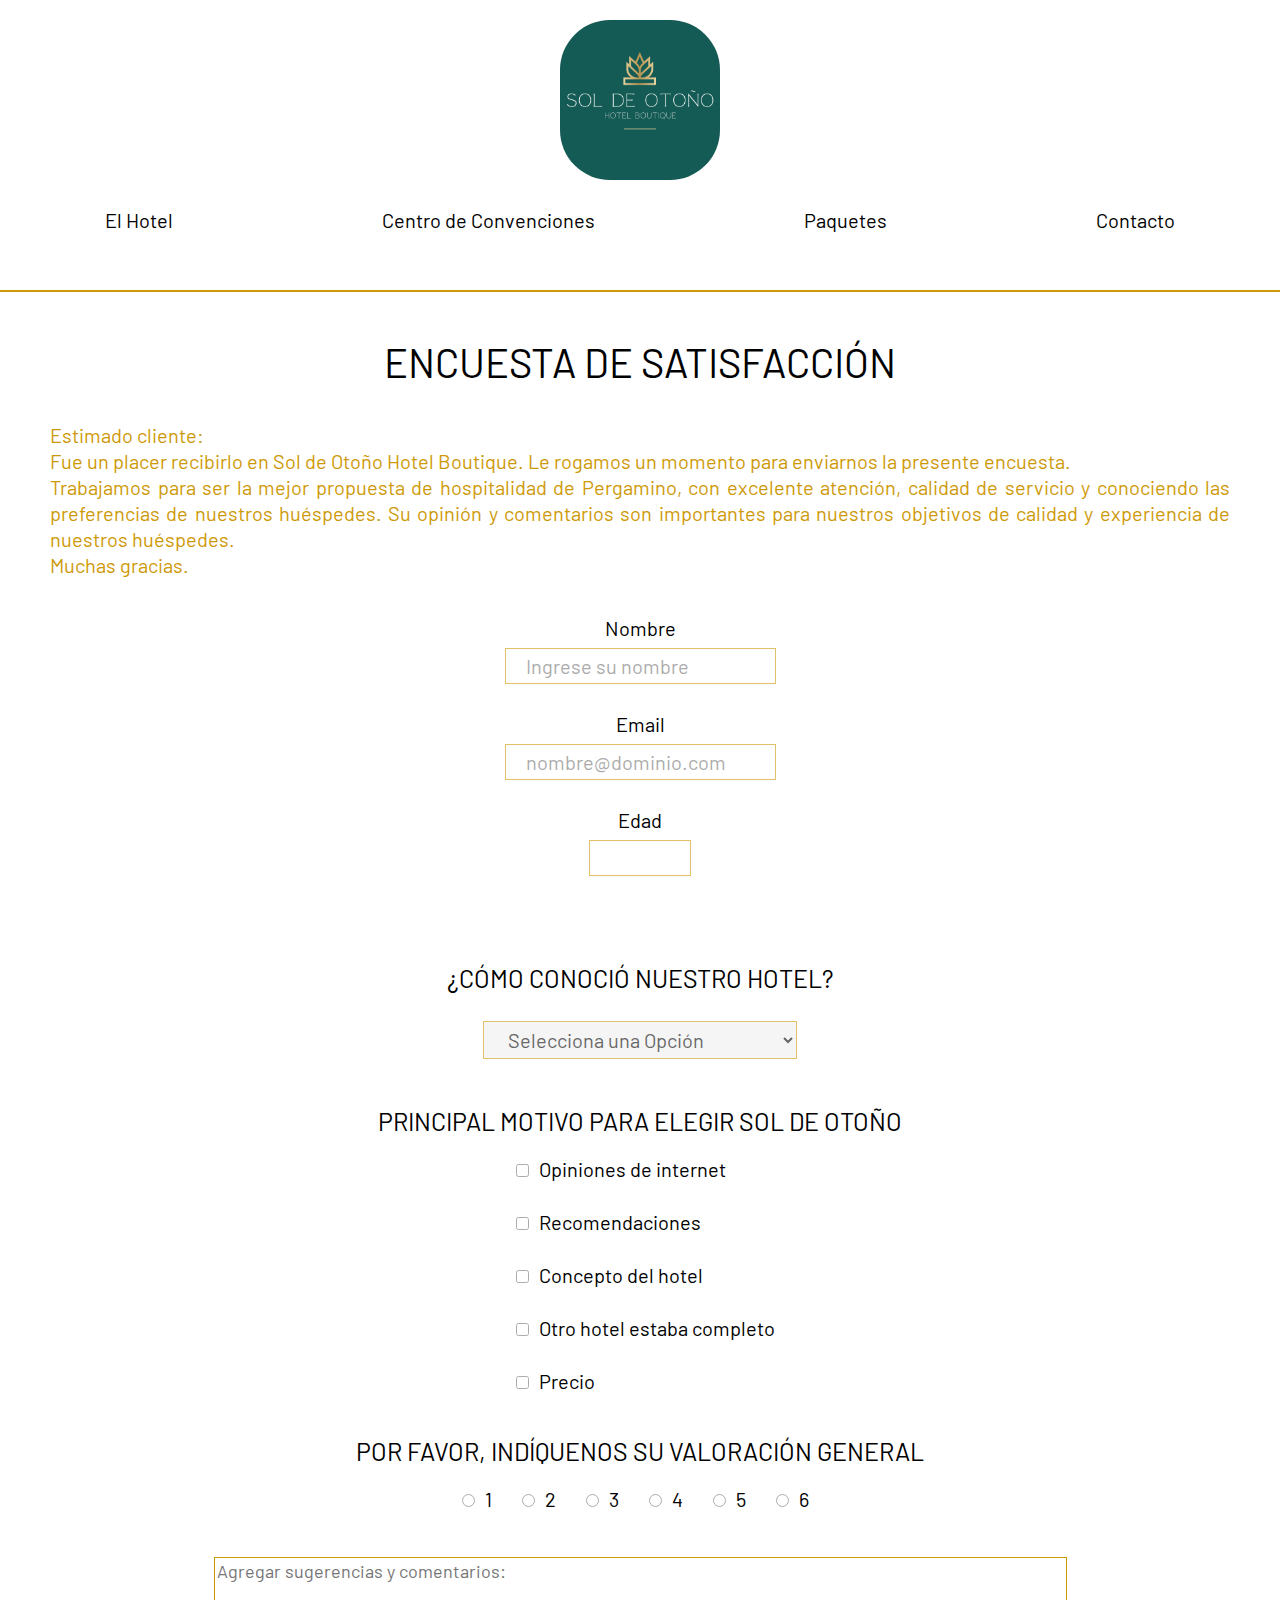
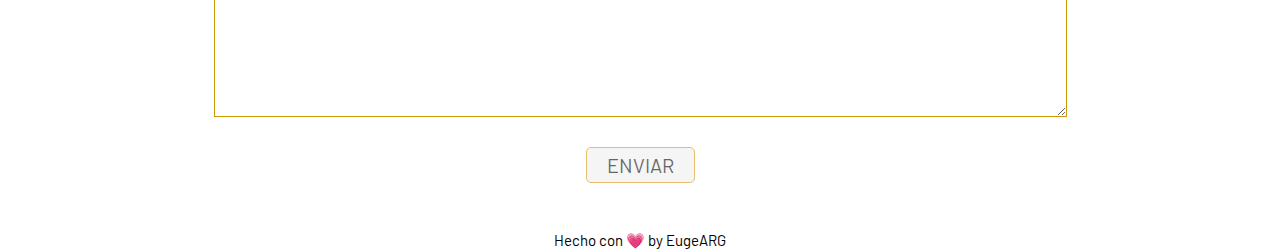
<file: index.html>
<!DOCTYPE html>
<html lang="en">
  <head>
    <meta charset="UTF-8" />
    <meta http-equiv="X-UA-Compatible" content="IE=edge" />
    <meta name="viewport" content="width=device-width, initial-scale=1.0" />
    <link rel="stylesheet" href="./css/reset.css" />
    <link rel="stylesheet" href="./css/style.css" />

    <title>Encuesta de Satisfacción</title>
  </head>
  <body>
    <header>
      <div class="img-header">
        <img src="./sol de otoño.png" class="img" />
      </div>
      <nav>
        <ul>
          <li>El Hotel</li>
          <li>Centro de Convenciones</li>
          <li>Paquetes</li>
          <li>Contacto</li>
        </ul>
      </nav>
    </header>

    <div class="encuesta">
      <h1 class="title">ENCUESTA DE SATISFACCIÓN</h1>

      <p class="description">
        Estimado cliente: <br />
        Fue un placer recibirlo en Sol de Otoño Hotel Boutique. Le rogamos un
        momento para enviarnos la presente encuesta. <br />
        Trabajamos para ser la mejor propuesta de hospitalidad de Pergamino, con
        excelente atención, calidad de servicio y conociendo las preferencias de
        nuestros huéspedes. Su opinión y comentarios son importantes para
        nuestros objetivos de calidad y experiencia de nuestros huéspedes.
        <br />
        Muchas gracias.
      </p>
    </div>

    <form action="./encuesta-concluída.html">
      <div class="datos-form">
        <label for="name" class="datos">Nombre</label>
        <input
          type="text"
          name="name"
          id="name"
          placeholder="Ingrese su nombre"
          required
        />
        <label for="email" class="datos">Email</label>
        <input
          type="email"
          name="email"
          id="email"
          placeholder="nombre@dominio.com"
          required
        />

        <label for="number" class="datos">Edad</label>
        <input type="number" name="number" id="number" min="18" max="99" />
      </div>
      <div class="encuesta-form">
        <h2>¿CÓMO CONOCIÓ NUESTRO HOTEL?</h2>
        <select name="seleccionar" required>
          <option disabled selected value>Selecciona una Opción</option>
          <option value="Redes Sociales">Redes Sociales</option>
          <option value="Portales de Turismo">Portales de Turismo</option>
          <option value="Recomendación">Recomendación</option>
          <option value="Listado de hoteles en Google">
            Listado de hoteles en Google
          </option>
          <option value="Otro">Otro</option>
        </select>

        <h2>PRINCIPAL MOTIVO PARA ELEGIR SOL DE OTOÑO</h2>
        <div class="motivos">
          <label class="uno">
            <input
              name="preferencias"
              type="checkbox"
              value="Opiniones de internet"
            />Opiniones de internet
          </label>
          <label>
            <input
              name="preferencias"
              type="checkbox"
              value="Recomendaciones"
            />Recomendaciones
          </label>
          <label>
            <input
              name="preferencias"
              type="checkbox"
              value="Concepto del hotel"
            />Concepto del hotel
          </label>
          <label>
            <input
              name="preferencias"
              type="checkbox"
              value="Otro hotel estaba completo"
            />Otro hotel estaba completo
          </label>
          <label>
            <input name="preferencias" type="checkbox" value="Precio" />Precio
          </label>
        </div>
        <h2>POR FAVOR, INDÍQUENOS SU VALORACIÓN GENERAL</h2>
        <div class="valoracion">
          <label> <input type="radio" name="okis" value="1" />1</label>
          <label> <input type="radio" name="okis" value="2" />2</label>
          <label> <input type="radio" name="okis" value="3" />3</label>
          <label> <input type="radio" name="okis" value="4" />4</label>
          <label> <input type="radio" name="okis" value="5" />5</label>
          <label> <input type="radio" name="okis" value="6" />6</label>
        </div>
      </div>
      <div class="textarea-container">
      <textarea
        name="textarea"
        cols="90"
        rows="7"
        placeholder="Agregar sugerencias y comentarios:"
      ></textarea>
    </div>
    <div class="btn-submit-cont">
      <button type="submit" class="btn-submit">ENVIAR</button>
    </form>
  </div>
  <footer class="form-encuesta">Hecho con &#128151 by EugeARG</footer>
  </body>
</html>
</file>
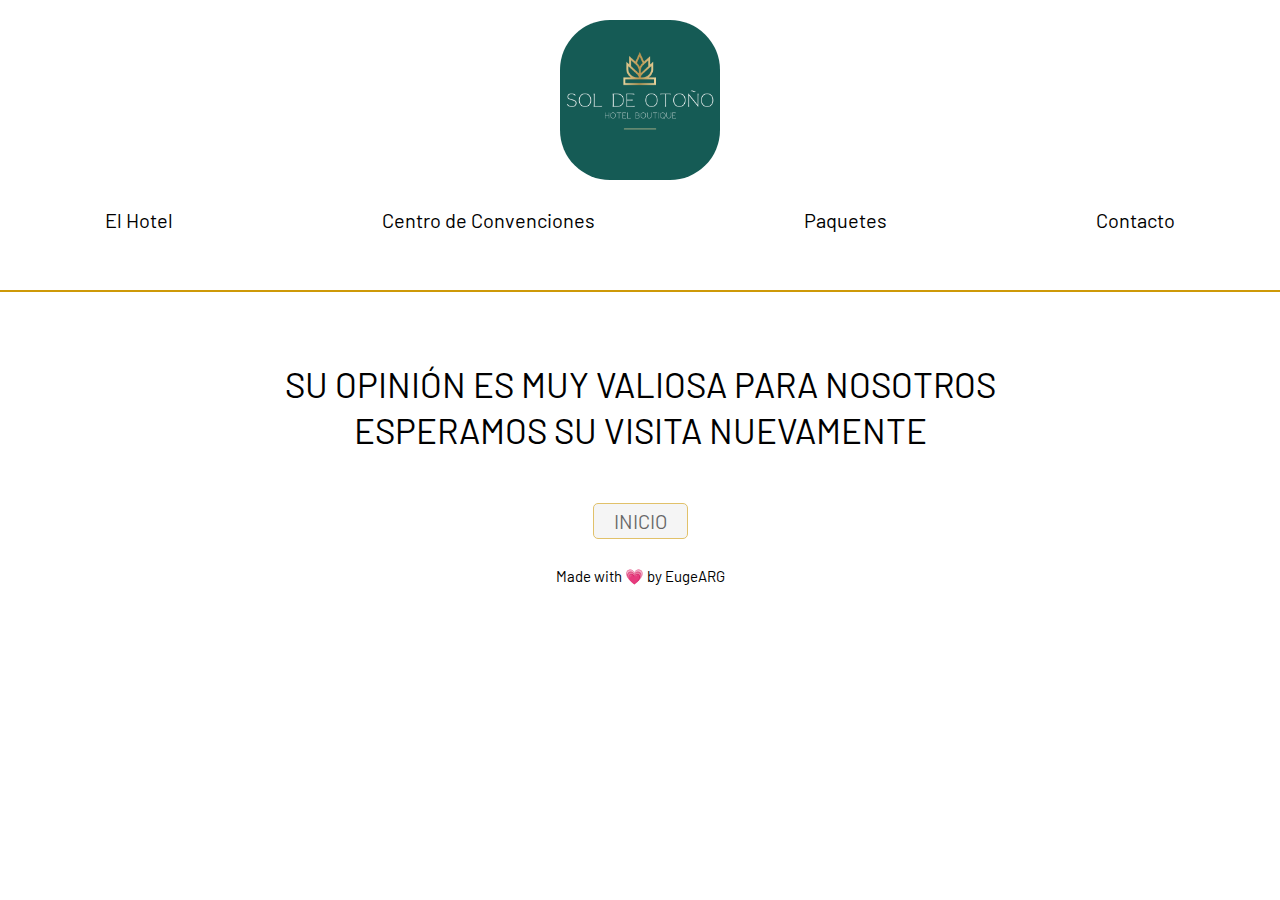
<file: encuesta-concluída.html>
<!DOCTYPE html>
<html lang="en">
  <head>
    <meta charset="UTF-8" />
    <meta http-equiv="X-UA-Compatible" content="IE=edge" />
    <meta name="viewport" content="width=device-width, initial-scale=1.0" />
    <link rel="stylesheet" href="./css/reset.css" />
    <link rel="stylesheet" href="./css/style.css" />

    <title>Encuesta de Satisfacción</title>
  </head>
  <body class="encuesta-cont">
    <header>
      <div class="img-header">
        <img src="./sol de otoño.png" class="img" />
      </div>
      <nav>
        <ul>
          <li>El Hotel</li>
          <li>Centro de Convenciones</li>
          <li>Paquetes</li>
          <li>Contacto</li>
        </ul>
      </nav>
    </header>
    <div class="encuesta-concluida-volver">
        <p class="encuesta-concluida">SU OPINIÓN ES MUY VALIOSA PARA NOSOTROS <br>
        ESPERAMOS SU VISITA NUEVAMENTE</P>
       <a href="#"><button class="btn-submit">INICIO</button></a> 
    </div>
    <footer class="form-concluido">Made with &#128151 by EugeARG</footer>
</body>
</html>
</file>
<file: css/style.css>
@import url('https://fonts.googleapis.com/css2?family=Barlow:wght@200&display=swap');

body {
    font-family: 'Barlow', sans-serif;
}

header {
height: 30vh;
border-bottom: 2px solid rgb(206, 153, 8);

}

.img-header {
    display: flex;
    justify-content: center;
    margin-top: 20px;
}

.img {
    width: 160px;
    align-items: center;
    border-radius: 50px;
}

ul {
    display: flex;
    flex-direction: row;
    justify-content: space-around;
    list-style: none;
    font-size: 20px;

}

li {
    padding: 30px;
}

.encuesta {
    margin-top: 30px;
    font-size: 20px;
    display: flex;
    flex-direction: column;
    text-align: center;
}

h1 {
    font-size: 40px;
    padding: 20px;
}

.description {
    padding: 20px 50px;
    text-align: justify;
    color: rgb(206, 153, 8);
    line-height: 1.3;   
} 

.datos-form, .encuesta-form{
    display: flex;
    flex-direction: column;
    align-items: center;
    padding: 20px;
    font-size: 20px;
}

h2 {
    font-size: 25px;
    padding: 20px;
}

input, select, button {
    font-family: 'Barlow', sans-serif;
    font-size:20px;
    opacity: 0.6;
    margin: 10px 10px 30px;  
    border: 1px solid rgb(206, 153, 8);
    padding: 5px 20px;
} 


option {
    color: rgb(206, 153, 8);
}

.motivos {
    display: flex;
    flex-direction: column;
    justify-content: center;    
}

.valoracion {
    display: flex;
}

.valoracion label {
    padding-right: 20px;
}

.textarea-container {
    display: flex;
    justify-content: center;
}

textarea {
    border: 1px solid rgb(206, 153, 8);
    font-family: 'Barlow', sans-serif;
    font-size: 18px;
}

.btn-submit-cont {
    display: flex;
    justify-content: center;
    padding: 20px;
    
}

.btn-submit {
    border-radius: 5px;
    cursor: pointer;
}

.btn-submit:hover {
    background: rgb(206, 153, 8);
    font-size: 22px;
}


.encuesta-concluida-volver { 
    padding-top: 30px;
   text-align: center;
    
}

.encuesta-concluida {
    font-size: 35px;  
    padding: 40px;
    line-height: 1.3;
  
}


.form-encuesta {
    font-size: 15px;
    display: flex;
    justify-content: center;
  }

.form-concluido {
    font-size: 15px;
    display: flex;
    justify-content: center;
}  
  

@media (max-width: 700px) {
    .encuesta, input, textarea, select, button, .nuestrohotel, .motivos, .valoracion, #description
    {
      font-size: 14px;
      margin: 10px 10px 10px 10px;
      padding: 10px;
    }
  }
</file>
